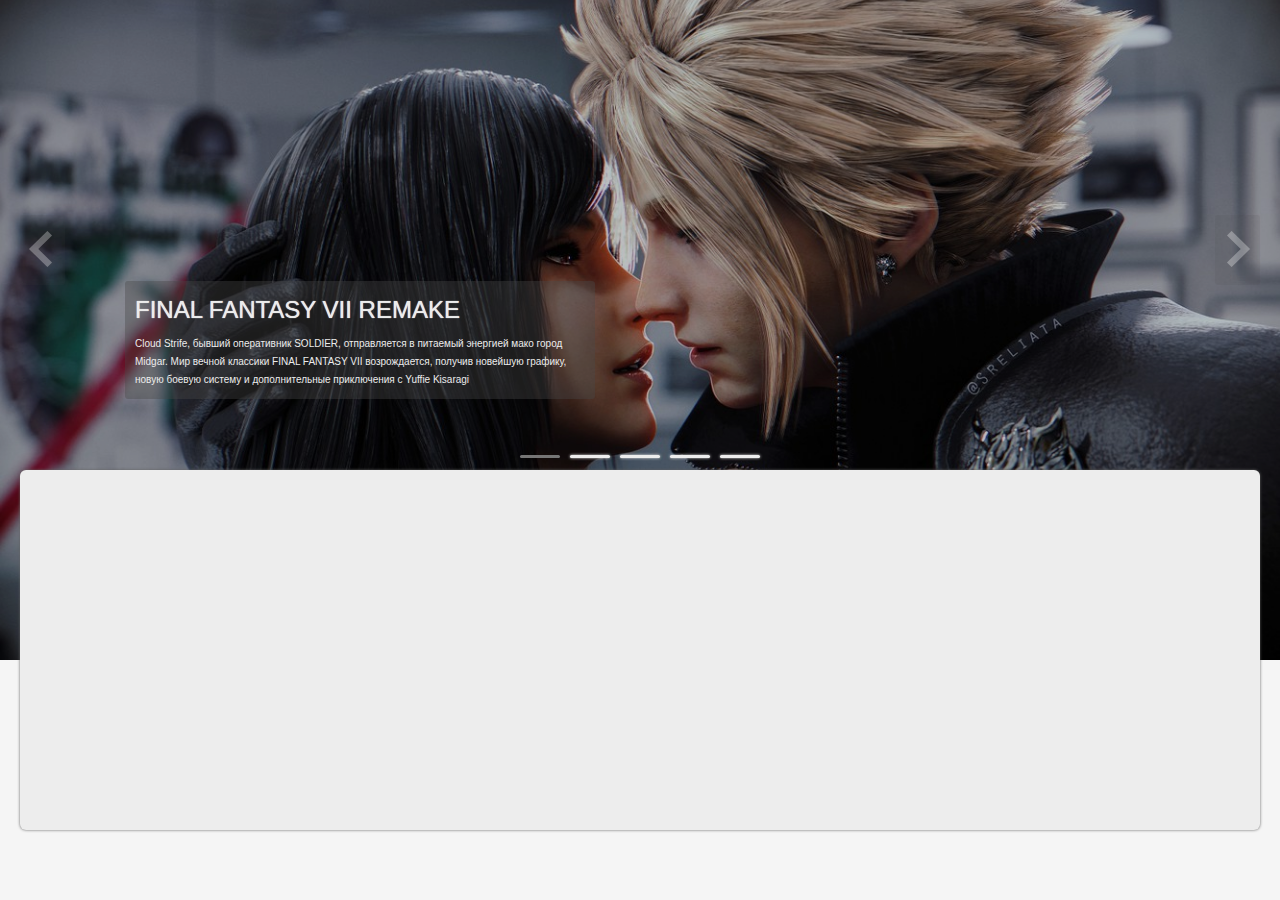
<file: example/index.htm>
<!DOCTYPE html>
<html>
<link rel="stylesheet" type="text/css" media="all"  href="system/css/common.css" />
<body>
<div class="in_fol"></div>
<div class="mess">
	<div id='header2' class='h_upbl'></div>
	<div id='header2' class='_g _flx'>
		<div class='_dey'><div id='_pl' class='_arr'></div></div>
		<div class='sht'>
			<a id='sapp' href=''><div id='_nam'></div></a>
			<div id='_dext'></div>
		</div>
		<div class='_dey _rde'><div id='_pr' class='_arr'></div></div>
	</div>
</div>
<div id="gkHeader" class="mess">
	<div id='zatun'></div>
</div>
<div id='header2' class='_shkont -up'>
	<div class='_shiv _flx'>
		<div id='sl0' class='_shblo _acti'></div>
		<div id='sl1' class='_shblo'></div>
		<div id='sl2' class='_shblo'></div>
		<div id='sl3' class='_shblo'></div>
		<div id='sl4' class='_shblo'></div>
	</div>
	<!-- 
		Эти контроллеры нужно генерировать из кода, по кол-ву изображений.
	-->
</div>
<div id='header' class='_t '></div>

<script>
// all data select from db (msql or other)
imgs = ["82.jpg", "82b.jpg", "84.jpg", "87b.jpg"]; //0,1,2
links = ["Cyberpunk2077", "NierAutomata", "EldenRing", "HorizonFW"];
titlet = ["Cyberpunk 2077", "Nier: Automata", "Elden Ring", "Horizon Forbidden West"];
descr = ["Приключенческая ролевая игра с открытым миром, рассказывающая о киберпанке-наёмнике Ви и борьбе за жизнь в мегаполисе Найт-Сити.", "Nier: Automata (NieR new project) — это непрямой сиквел NIER, действие которого разворачивается на порабощенной боевыми роботами Земле.", "НОВЫЙ ФЭНТЕЗИЙНЫЙ РОЛЕВОЙ БОЕВИК. Восстань, погасшая душа! Междуземье ждёт своего повелителя. Пусть благодать приведёт тебя к Кольцу Элден.", "Отправьтесь вместе с Элой в путешествие по величественному, но опасному миру Запретного запада, который скрывает новые загадочные угрозы."];
</script>
<script type="text/javascript" src="system/js/decolation.js"></script>
<div id="pages_bottom" ></div>
</file>
<file: example/system/css/common.css>
body{
margin:0;
padding:0;
direction:ltr;
font-family:"Interstate", "Lucida Grande", "Lucida Sans Unicode", "Lucida Sans", Garuda, Verdana, Tahoma, sans-serif;
font-weight:100;
text-transform:uppercase;
border:none;
font-size:12px;
line-height:24px;
overflow-wrap:break-word;
height:100%;
color:#4d4d4d;
min-height:100%;
box-shadow:0 0 0 #000;
background-color:#f5f5f5;
}
a{color:#a411e1;text-decoration:none;cursor:pointer;text-shadow:0 0 1px #fff;}
div, a, form, textarea, input, button, img, p, table{outline:none;}
#gkHeader{padding:0;max-width:1920px;width:100%;margin:0 auto;position:relative;height:660px;z-index:-1;background-repeat:no-repeat !important;background-size:cover !important;}
#header{padding:0;max-width:1240px;width:100%;margin:0 auto;box-shadow:0 0 3px #626262;position:relative;font-size:11px;line-height:18px;border-radius:6px;}
#header2{padding:0;max-width:1240px;width:100%;margin:0 auto;box-shadow:none;position:relative;font-size:11px;line-height:18px;}
#pages_bottom{max-width:1240px;width:100%;position:relative;margin:0 auto;font-size:11px;}
#zatun{width:100%;height:100%;background-color:#000;opacity:0.25;}
#_nam{font-size:24px;text-align:left;margin-top:10px;color:#ececec;}
#_dext{font-size:10px;text-transform:none;text-align:left;margin-top:16px;}
#_pl{background-position-x:23px;margin:16px 9px;}
#_pr{margin:16px 12px;}

.mess{position:absolute;color:#ececec;text-align:center;width:100%;clear:both;overflow:hidden;}
.-up{margin-top:-220px !important;}
.h_upbl, .h_midbl{height:100px;}
._t{min-height:360px;background-color:#ededed;} 
._g{min-height:300px;}
._kji_{display:table-cell;vertical-align:top;}
._flx{flex-direction:row;justify-content:space-between;align-items:center;flex-wrap:nowrap;align-content:center;display:flex;}
._dey{width:45px;background-color: rgb(72 72 72 / 11%);height:70px;border-radius:3px;cursor:pointer;}
._dey:hover{background-color: rgb(72 72 72 / 39%);}
.sht{width:450px;background-color:rgb(72 72 72 / 39%);border-radius:3px;padding:10px;margin-left:-560px;margin-top:180px;}
._arr{background-image: url(../../content/sys/arrows.png);width:23px;height:36px;opacity:0.3;}
._arr:hover{opacity:1;}
._shkont{height:20px;}
._shblo{margin:5px;width:40px;height:3px;background-color:#ededed;border-radius:3px;box-shadow:0 0 3px #ededed;}
._shiv{margin:10px;justify-content:center;}
._acti{background-color:#757575;box-shadow:0 0 #757575;}
</file>
